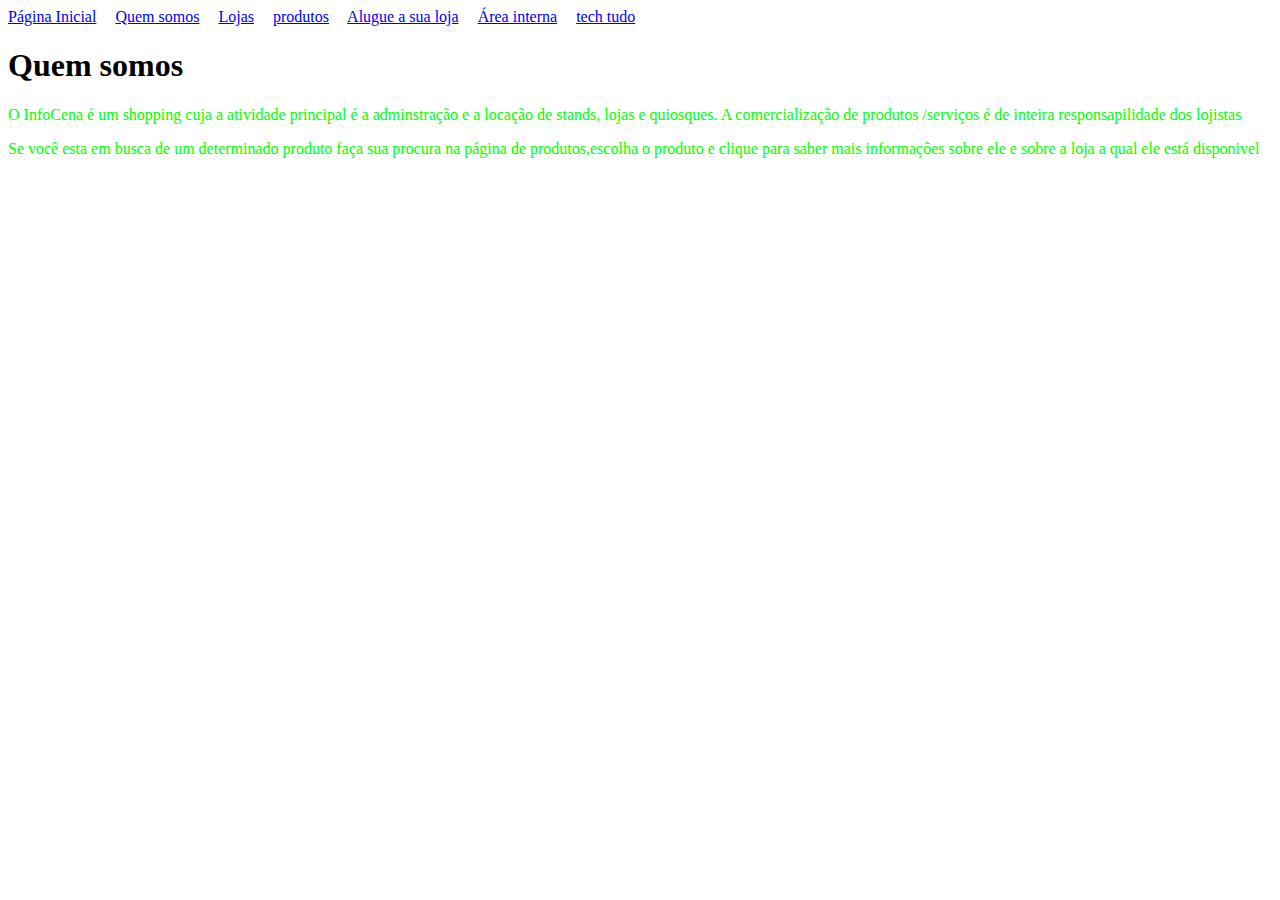
<file: quem_somos.HTML>
<!DOCTYPE html>
<html lang="en">
<head>
    <meta charset="UTF-8">
    <meta name="viewport" content="width=device-width, initial-scale=1.0">
    <title>Document</title>
    <link rel="stylesheet" href="css/estilo.css" />
    <style type="text/css">
        p {
            color: #00ff00 
        }
        
    </style>
</head>
<body>
    <nav>

    <a href="index.html">Página Inicial</a>
        <a href="quem_somos.HTML">Quem somos</a>
        <a href="lojas.html">Lojas</a>
        <a href="produtos.html">produtos</a>
        <a href="aluguel.html">Alugue a sua loja</a>
        <a Href="interna/Login.html">Área interna</a>
        <a href="https://www.techtudo.com.br">tech tudo</a>

    </nav>
    <h1> Quem somos </h1>
    <p>O InfoCena é um shopping cuja a atividade principal é a adminstração  e a locação de stands, lojas e quiosques. A comercialização de produtos /serviços 
        é de inteira responsapilidade dos lojistas</p>
        <p> Se você esta em busca de um determinado produto faça sua procura na página de produtos,escolha o produto e clique para saber mais informações sobre
         ele e sobre a loja a qual ele está disponivel</p>

</body>
</html>
</file>
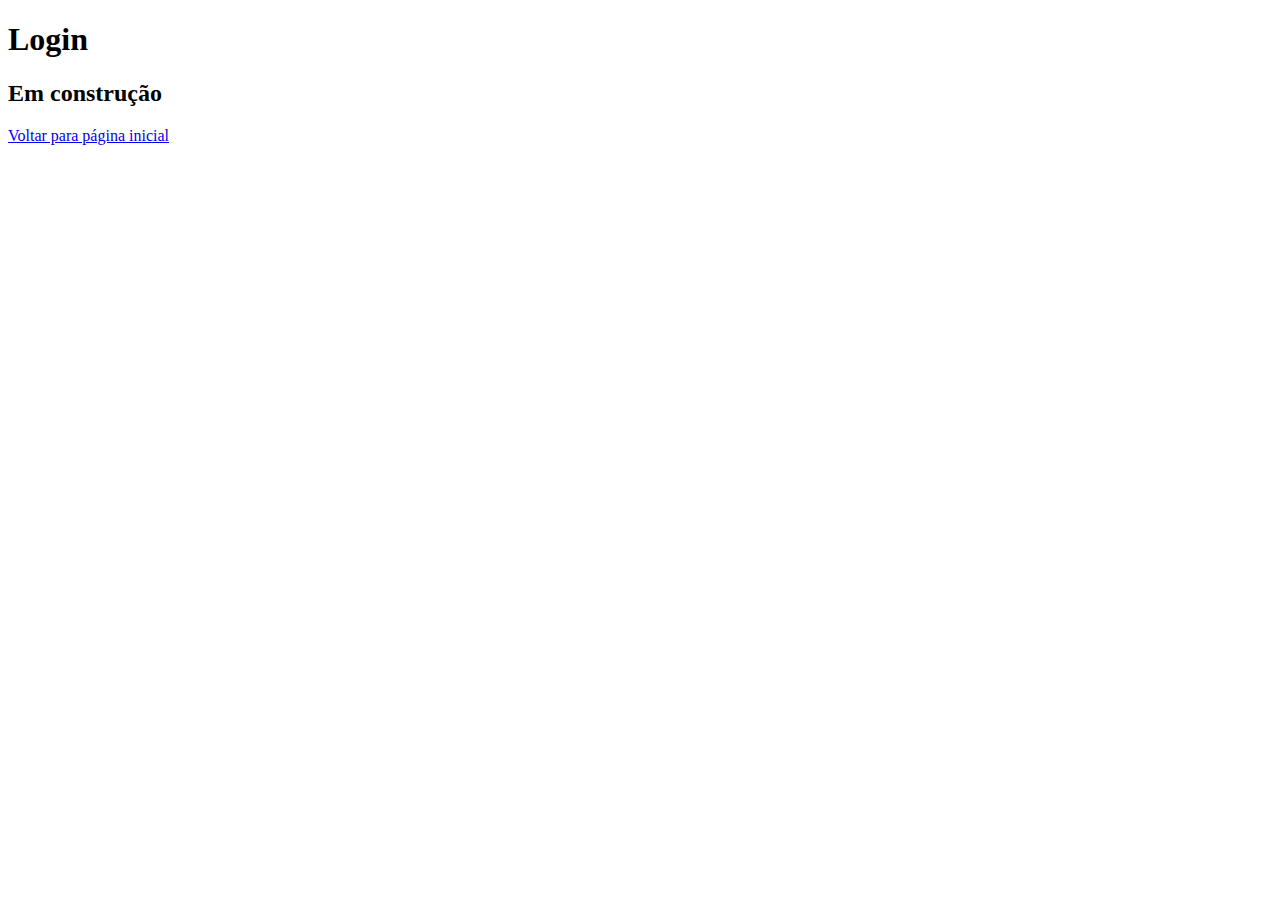
<file: interna/login.html>
<!DOCTYPE html>
<html lang="en">
<head>
    <meta charset="UTF-8">
    <meta name="viewport" content="width=device-width, initial-scale=1.0">
    <title>Document</title>
</head>
<body>
    <h1>Login</h1>
    <h2>Em construção</h2>


    <a href="../index.html">Voltar para página inicial</a>
</body>
</html>
</file>
<file: css/estilo.css>
a {
    margin-right:15px;
}
</file>
